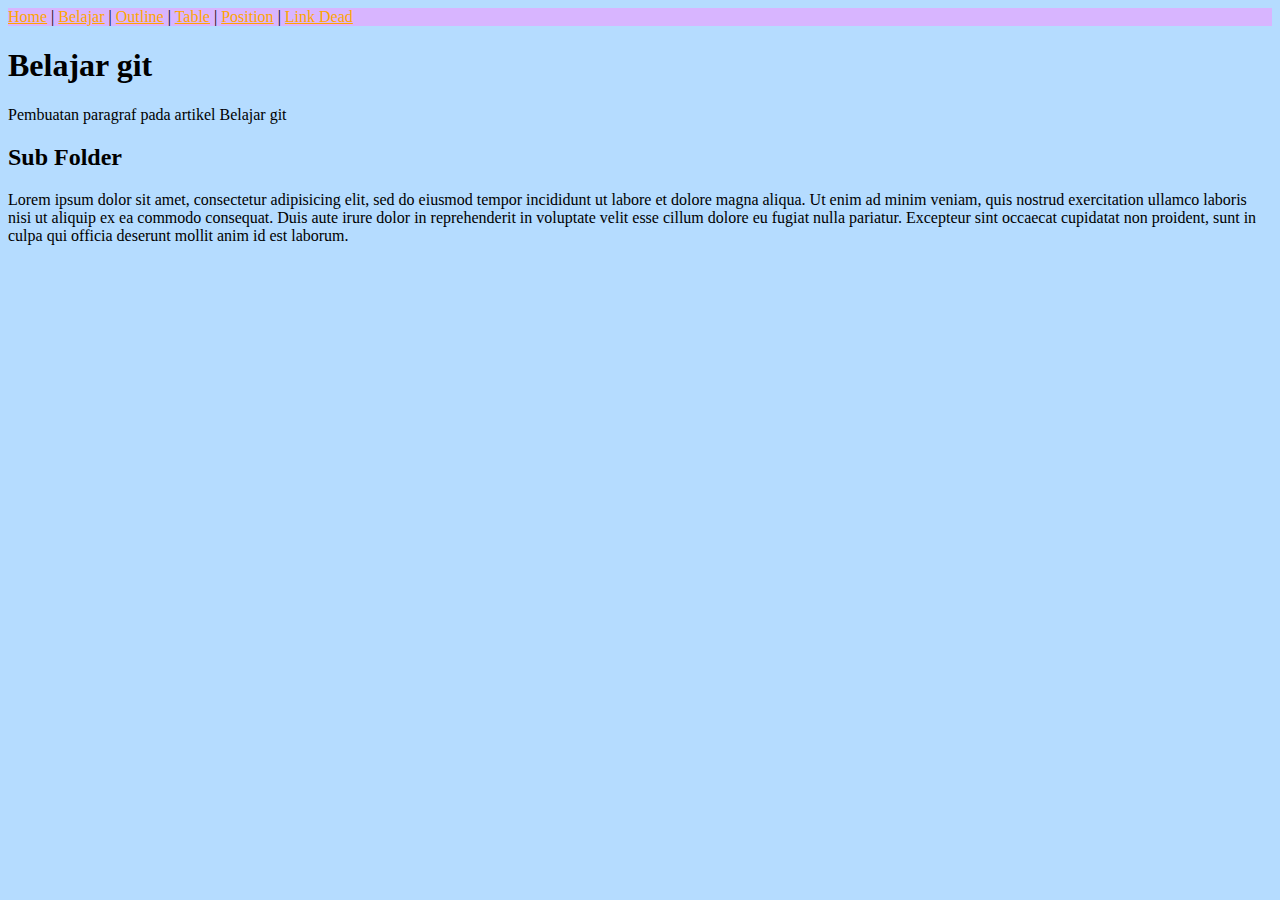
<file: index.html>
<!DOCTYPE html>
<html lang="en" dir="ltr">

<head>
  <meta charset="utf-8">
  <title>Halaman Utama</title>
  <link rel="stylesheet" href="./css/master.css">
  <link rel="stylesheet" href="./css/links.css">
</head>
<header>
  <a href="index.html">Home</a> |
  <a href="belajar.html">Belajar</a> |
  <a href="outline.html">Outline</a> |
  <a href="table.html">Table</a> |
  <a href="position.html"> Position</a> |
  <a href="#">Link Dead</a>
</header>
<body>
  <h1>Belajar git</h1>
  <p>Pembuatan paragraf pada artikel Belajar git</p>
  <h2>Sub Folder</h2>
  <p>Lorem ipsum dolor sit amet, consectetur adipisicing elit, sed do eiusmod tempor incididunt ut labore et dolore magna aliqua. Ut enim ad minim veniam, quis nostrud exercitation ullamco laboris nisi ut aliquip ex ea commodo consequat. Duis aute irure dolor in reprehenderit in voluptate velit esse cillum dolore eu fugiat nulla pariatur. Excepteur sint occaecat cupidatat non proident, sunt in culpa qui officia deserunt mollit anim id est laborum.</p>
</body>

</html>
</file>
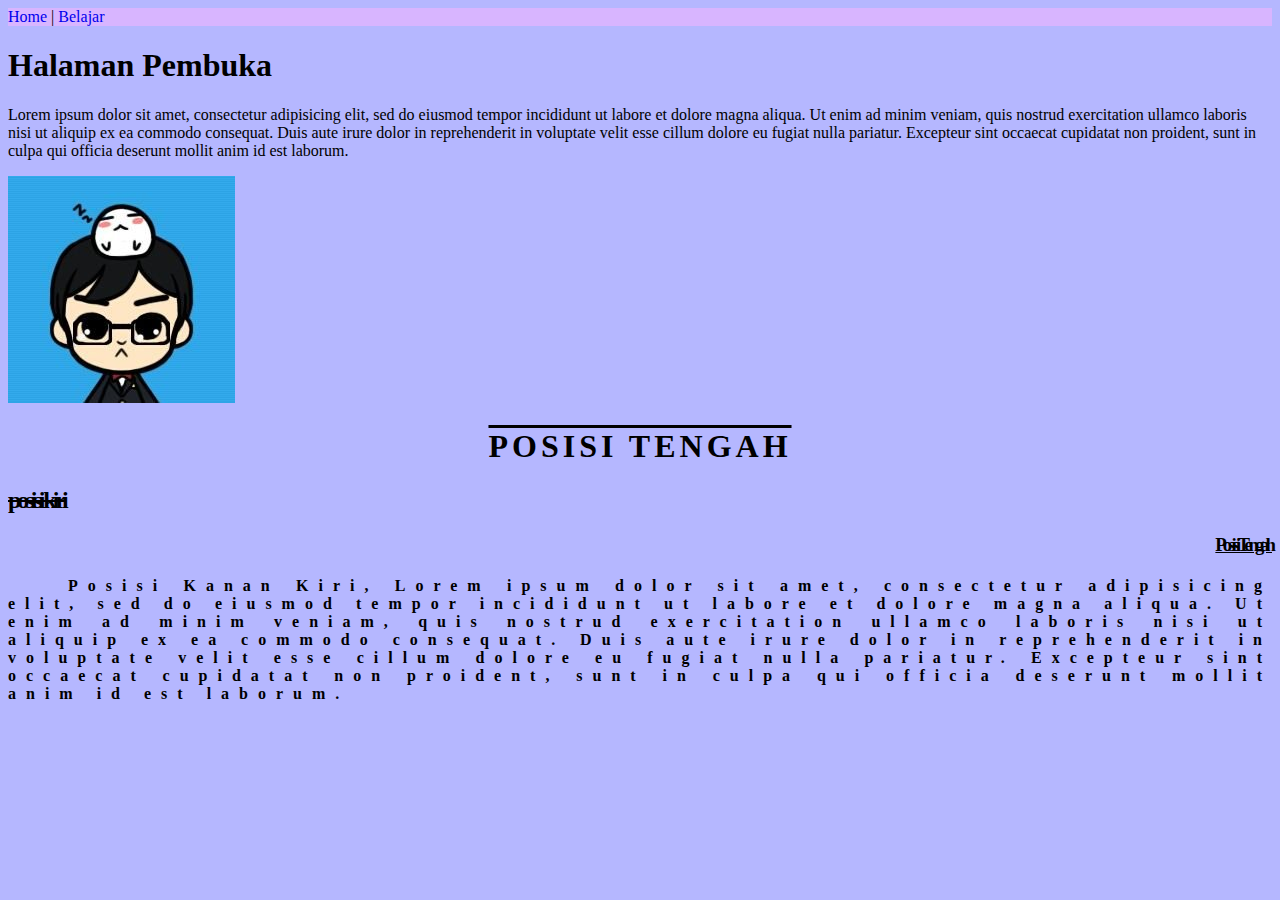
<file: belajar.html>
<!DOCTYPE html>
<html lang="en" dir="ltr">
  <head>
    <meta charset="utf-8">
    <title>Belajar git :: 2</title>
    <link rel="stylesheet" href="./css/master.css">
    <link rel="stylesheet" href="./css/texts.css">
  </head>
  <header>
    <a href="index.html">Home</a> |
    <a href="belajar.html">Belajar</a>
  </header>
  <body id="alt">
    <div class="Section-1">
      <h1>Halaman Pembuka</h1>
      <p>Lorem ipsum dolor sit amet, consectetur adipisicing elit, sed do eiusmod tempor incididunt ut labore et dolore magna aliqua. Ut enim ad minim veniam, quis nostrud exercitation ullamco laboris nisi ut aliquip ex ea commodo consequat. Duis aute irure dolor in reprehenderit in voluptate velit esse cillum dolore eu fugiat nulla pariatur. Excepteur sint occaecat cupidatat non proident, sunt in culpa qui officia deserunt mollit anim id est laborum.</p>
      <img src="/img/img_400x400.jpg" alt="">
    </div>
    <div class="Section-2" id="Text">
        <h1 class="tengah">Posisi Tengah</h1>
        <h2 class="kiri">Posisi Kiri</h2>
        <h3 class="kanan">Posisi Tengah</h3>
        <h4 class="kanankiri">Posisi Kanan Kiri, Lorem ipsum dolor sit amet, consectetur adipisicing elit, sed do eiusmod tempor incididunt ut labore et dolore magna aliqua. Ut enim ad minim veniam, quis nostrud exercitation ullamco laboris nisi ut aliquip ex ea commodo consequat. Duis aute irure dolor in reprehenderit in voluptate velit esse cillum dolore eu fugiat nulla pariatur. Excepteur sint occaecat cupidatat non proident, sunt in culpa qui officia deserunt mollit anim id est laborum.</h4>
    </div>

  </body>
</html>
</file>
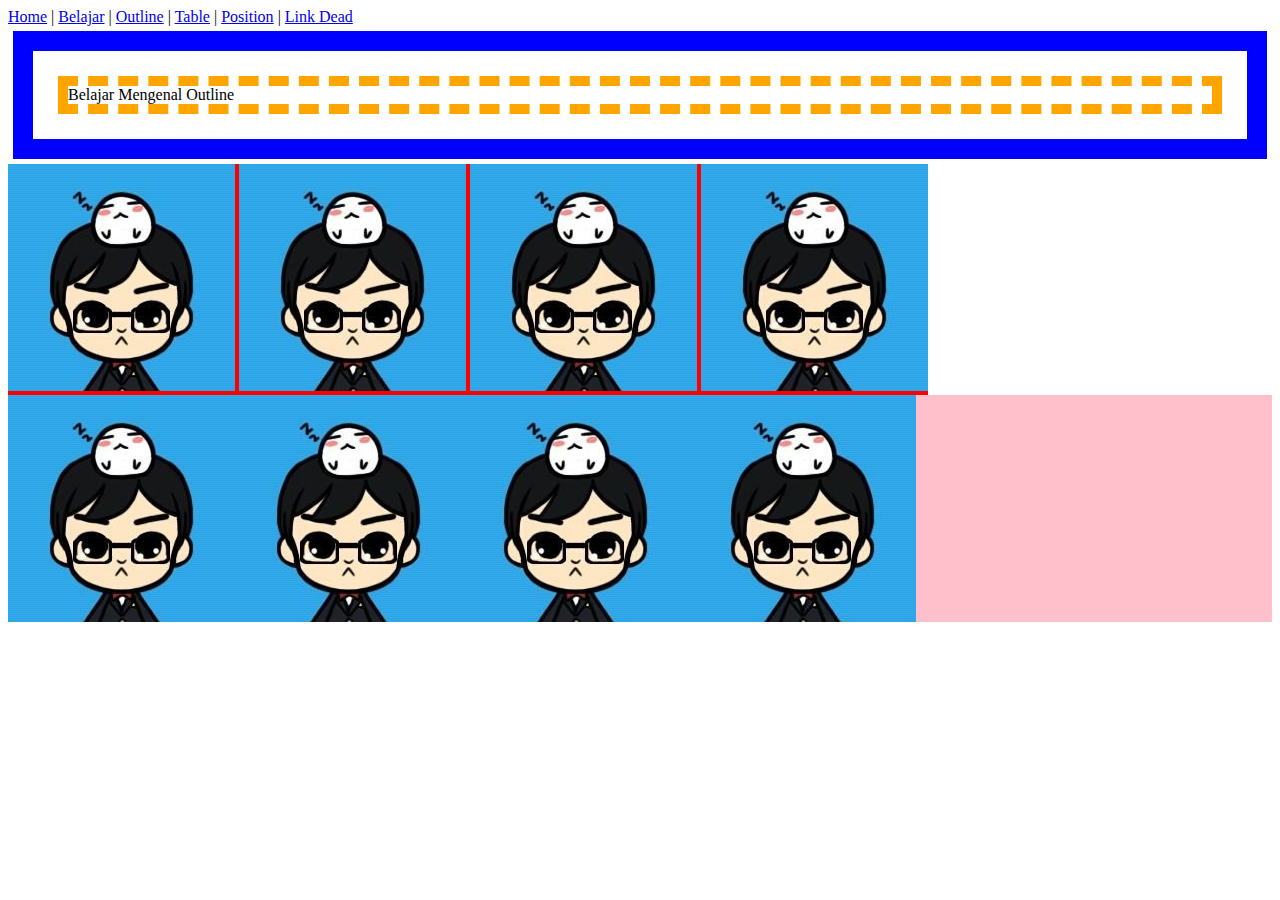
<file: outline.html>
<!DOCTYPE html>
<html lang="en" dir="ltr">
  <head>
    <meta charset="utf-8">
    <title>Belajar Outline</title>
    <link rel="stylesheet" href="./css/outline.css">
  </head>
  <header>
    <a href="index.html">Home</a> |
    <a href="belajar.html">Belajar</a> |
    <a href="outline.html">Outline</a> |
    <a href="table.html">Table</a> |
    <a href="position.html"> Position</a> |
    <a href="#">Link Dead</a>
  </header>
  <body>
    <p class="outline-css">Belajar Mengenal Outline</p>
    <div class="line1">
      <img src="./img/img_400x400.jpg" alt="">
      <img src="./img/img_400x400.jpg" alt="">
      <img src="./img/img_400x400.jpg" alt="">
      <img src="./img/img_400x400.jpg" alt="">
    </div>
<br>
    <div class="line2">
      <img src="./img/img_400x400.jpg" alt="">
      <img src="./img/img_400x400.jpg" alt="">
      <img src="./img/img_400x400.jpg" alt="">
      <img src="./img/img_400x400.jpg" alt="">
    </div>
  </body>
</html>
</file>
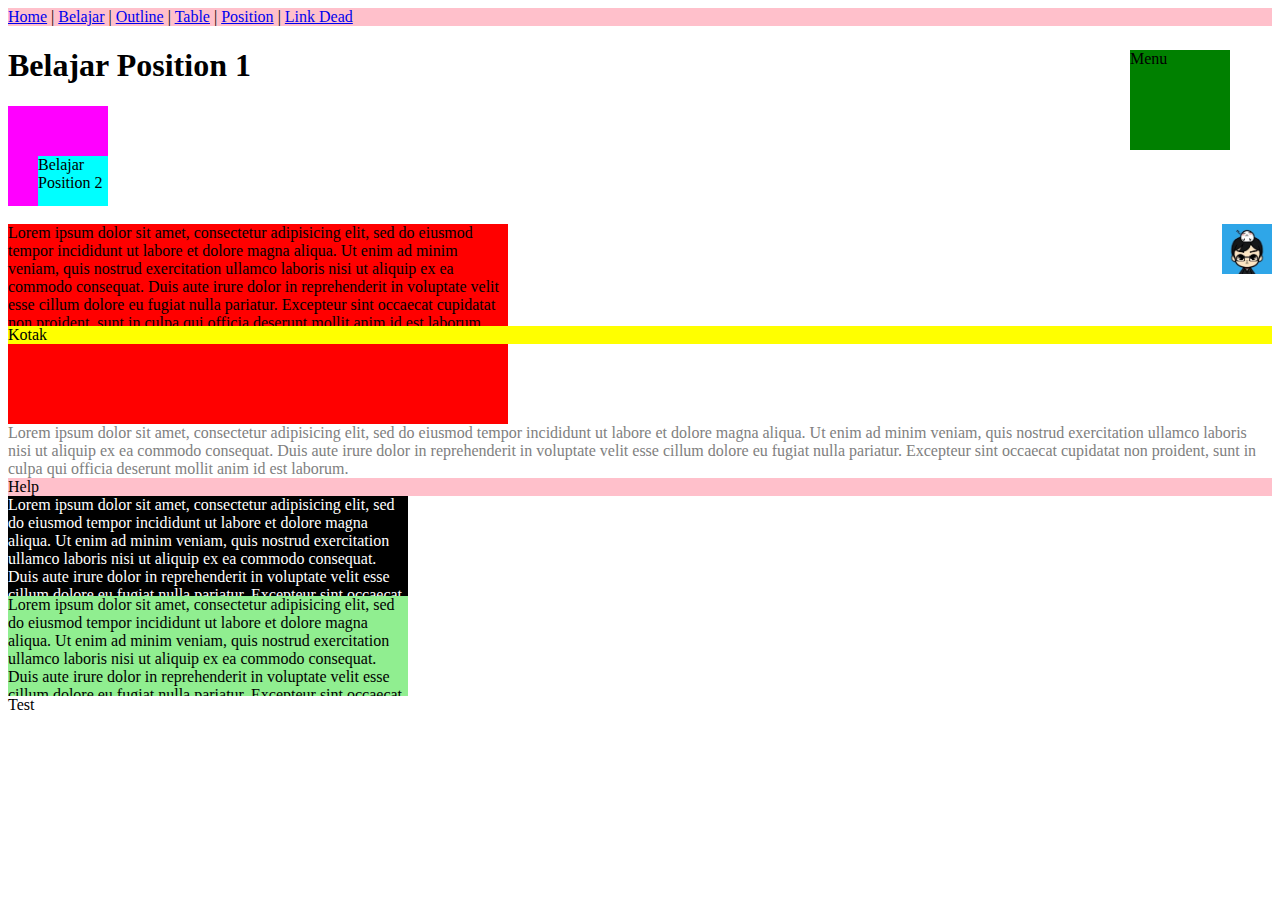
<file: position.html>
<!DOCTYPE html>
<html lang="en" dir="ltr">
  <head>
    <meta charset="utf-8">
    <title>Belajar Position</title>
    <link rel="stylesheet" href="./css/position.css">
  </head>
  <header class="sticky">
    <a href="index.html">Home</a> |
    <a href="belajar.html">Belajar</a> |
    <a href="outline.html">Outline</a> |
    <a href="table.html">Table</a> |
    <a href="position.html"> Position</a> |
    <a href="#">Link Dead</a>
  </header>

  <body>
    <h1>Belajar Position 1</h1>
    <div class="section-0">
    <p class="belajar2">Belajar Position 2</p>
    </div>

    <p class="kotak">Kotak</p>
    <img class="images" src="./img/img_400x400.jpg" alt="Profil">
    <p class="section-1">Lorem ipsum dolor sit amet, consectetur adipisicing elit, sed do eiusmod tempor incididunt ut labore et dolore magna aliqua. Ut enim ad minim veniam, quis nostrud exercitation ullamco laboris nisi ut aliquip ex ea commodo consequat. Duis aute irure dolor in reprehenderit in voluptate velit esse cillum dolore eu fugiat nulla pariatur. Excepteur sint occaecat cupidatat non proident, sunt in culpa qui officia deserunt mollit anim id est laborum.</p>
    <p class="black">Lorem ipsum dolor sit amet, consectetur adipisicing elit, sed do eiusmod tempor incididunt ut labore et dolore magna aliqua. Ut enim ad minim veniam, quis nostrud exercitation ullamco laboris nisi ut aliquip ex ea commodo consequat. Duis aute irure dolor in reprehenderit in voluptate velit esse cillum dolore eu fugiat nulla pariatur. Excepteur sint occaecat cupidatat non proident, sunt in culpa qui officia deserunt mollit anim id est laborum.</p>
    <p class="fixed">Menu</p>
    <p class="sticky">Help</p>
    <p class="section-2">Lorem ipsum dolor sit amet, consectetur adipisicing elit, sed do eiusmod tempor incididunt ut labore et dolore magna aliqua. Ut enim ad minim veniam, quis nostrud exercitation ullamco laboris nisi ut aliquip ex ea commodo consequat. Duis aute irure dolor in reprehenderit in voluptate velit esse cillum dolore eu fugiat nulla pariatur. Excepteur sint occaecat cupidatat non proident, sunt in culpa qui officia deserunt mollit anim id est laborum.</p>
    <p class="section-3">Lorem ipsum dolor sit amet, consectetur adipisicing elit, sed do eiusmod tempor incididunt ut labore et dolore magna aliqua. Ut enim ad minim veniam, quis nostrud exercitation ullamco laboris nisi ut aliquip ex ea commodo consequat. Duis aute irure dolor in reprehenderit in voluptate velit esse cillum dolore eu fugiat nulla pariatur. Excepteur sint occaecat cupidatat non proident, sunt in culpa qui officia deserunt mollit anim id est laborum.</p>


  </body>
  <footer>Test</footer>
</html>
</file>
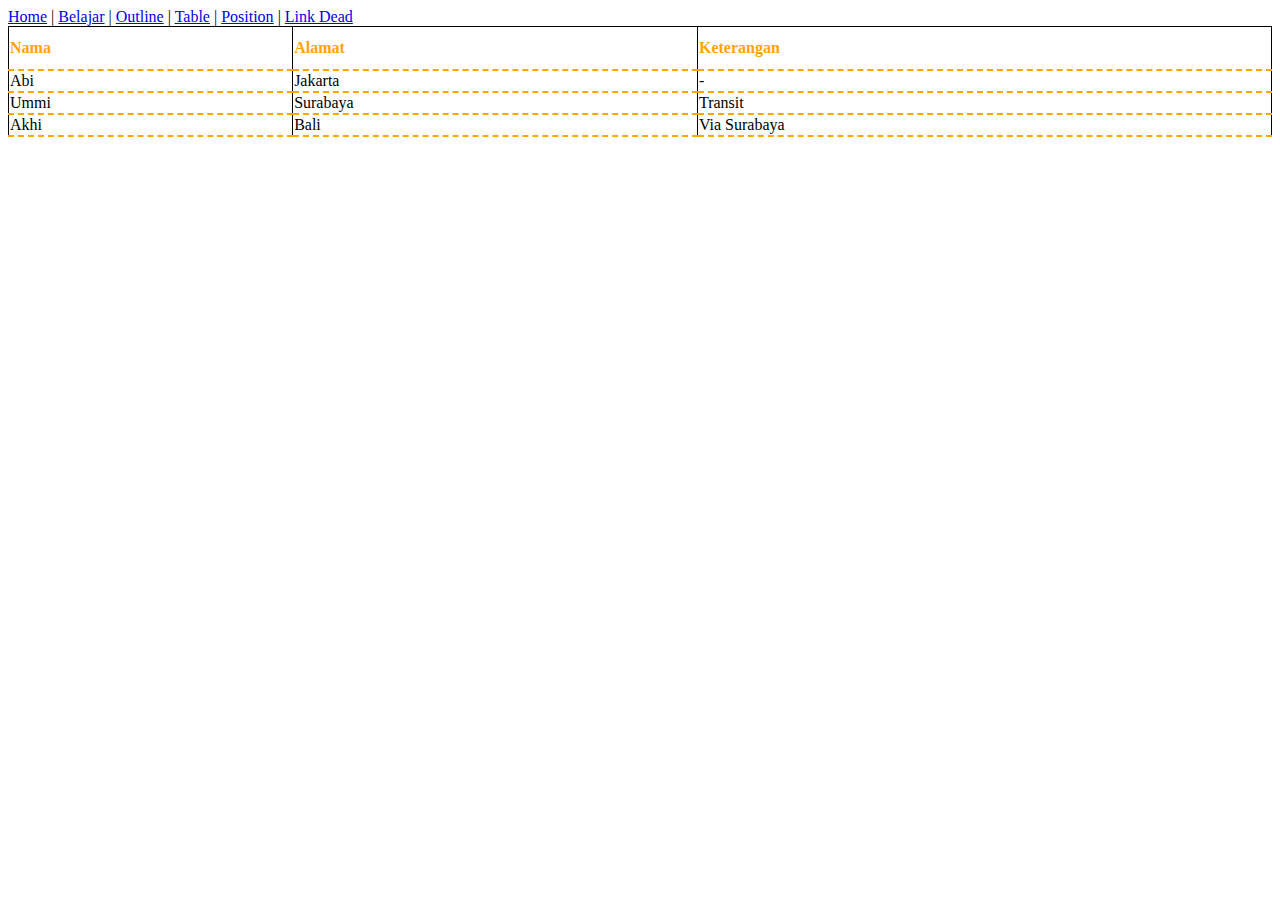
<file: table.html>
<!DOCTYPE html>
<html lang="en" dir="ltr">
  <head>
    <meta charset="utf-8">
    <title>Belajar Manipulasi Table</title>
    <link rel="stylesheet" href="./css/table.css">
  </head>
  <header>
    <div class="header-nav">
      <a href="index.html">Home</a> |
      <a href="belajar.html">Belajar</a> |
      <a href="outline.html">Outline</a> |
      <a href="table.html">Table</a> |
      <a href="position.html"> Position</a> |
      <a href="#">Link Dead</a>
    </div>
  </header>
  <body>
    <table>
      <tr class="hov">
        <th>Nama</th>
        <th>Alamat</th>
        <th>Keterangan</th>
      </tr>
      <tr class="hov">
        <td>Abi</td>
        <td>Jakarta</td>
        <td>-</td>
      </tr>
      <tr class="hov">
        <td>Ummi</td>
        <td>Surabaya</td>
        <td>Transit</td>
      </tr>
      <tr>
        <td>Akhi</td>
        <td>Bali</td>
        <td>Via Surabaya</td>
      </tr>
    </table>
  </body>
</html>
</file>
<file: css/master.css>
body {
  background-color: #B5DCFF;
}

body#alt {
  background-color: #B5B7FF;
}

header {
  background-color: #D8B5FF;
}

img {
  max-width: 500px;
  max-height: 500px;
  min-width: 200px;
  min-height: 200px;
}
</file>
<file: css/links.css>
a:link {
  color: orange;
}

a:visited {
  color: green;
}

a:hover {
  color: red;
}

a:active {
  color: yellow;
}
</file>
<file: css/texts.css>
.tengah {
  text-align: center;
  text-decoration: overline;
  text-transform: uppercase;
  letter-spacing: 4px;
}

.kiri {
  text-align: left;
  text-decoration: line-through;
  text-transform: lowercase;
  letter-spacing: -4px;
}

.kanan {
  text-align: right;
  text-decoration: underline;
  text-transform: capitalize;
  letter-spacing: -4px;
}

.kanankiri {
  text-align: justify;
  text-indent: 60px;
  letter-spacing: 10px;
}

a {
  text-decoration: none;
}
</file>
<file: css/outline.css>
.outline-css {
  margin: 50px;

  outline-style: solid;
  outline-color: blue;
  outline-width: 20px;

  outline-offset: 25px;


  border: dashed orange 10px;
}

div.line1 {
  display: inline-block;
  background-color: red;
}

div.line2 {
  display: flex;
  background-color: pink;
}
</file>
<file: css/position.css>
.kotak {
  position: relative;
  /* margin-top: 40px; */
  top: 120px;
  /* ukuran relative dari margin top sejauh 120px */
  background-color: yellow;
  z-index: 1;
  /* z-index digunakan untuk menempatkan pada lapisan x */
}

.belajar2 {
  position: absolute;
  /* top: 0px; */
  bottom: 0px;
  right: 0px;
  width: 70px;
  height: 50px;
  background-color: cyan;
}

/* jadi indiuknya adalah relative dan anaknya absolute
absolute relative konsepnya seperti anak dan induk
absolute bergerak jika sudah dibungkus relative */
div.section-0 {
  position: relative;
  width: 100px;
  height: 100px;
  /* top: 100px; */
  background: magenta;
  z-index: 1;
}

p {
  margin: 0px
}

p.black {
  color: grey;
  z-index: -1;
}

p.section-1 {
  position: relative;
  background-color: red;
  width: 500px;
  height: 200px;
  z-index: 0;
}

p.section-2 {
  position: relative;
  background-color: black;
  color: white;
  width: 400px;
  height: 100px;
  overflow: scroll;
  z-index: 0;
}

p.section-3{
  background-color: lightgreen;
  width: 400px;
  height: 100px;
  overflow: auto;
  z-index: 2;
}

.fixed {
  position: fixed;
  background-color: green;
  width: 100px;
  height: 100px;
  top: 50px;
  right: 50px;
  z-index: 1;
}

.sticky {
  /* cocok untuk digunakan pada menu navigasi yang hilang pada saat scroll */
  position: sticky;
  background-color: pink;
  top: 0px;
  z-index: 100;
}

p.section-4{
  background: lightblue;
}

.images {
  width: 50px;
  height: 50px;
  float: right;
}



footer {
  position: relative;
  width: 100%;
}
</file>
<file: css/table.css>
table, th, td {
  border: 1px solid black;
}

table {
  border-collapse: collapse;
  width: 100%;
}

th {
  height: 40px;
  text-align: left;
  vertical-align: middle;
  color: orange;
}

th:hover {
  color: red;
  background: yellow;
}

.hov:hover {
  background: yellow;
}

th, td {
  border-bottom: 2px dashed orange;
}
</file>
